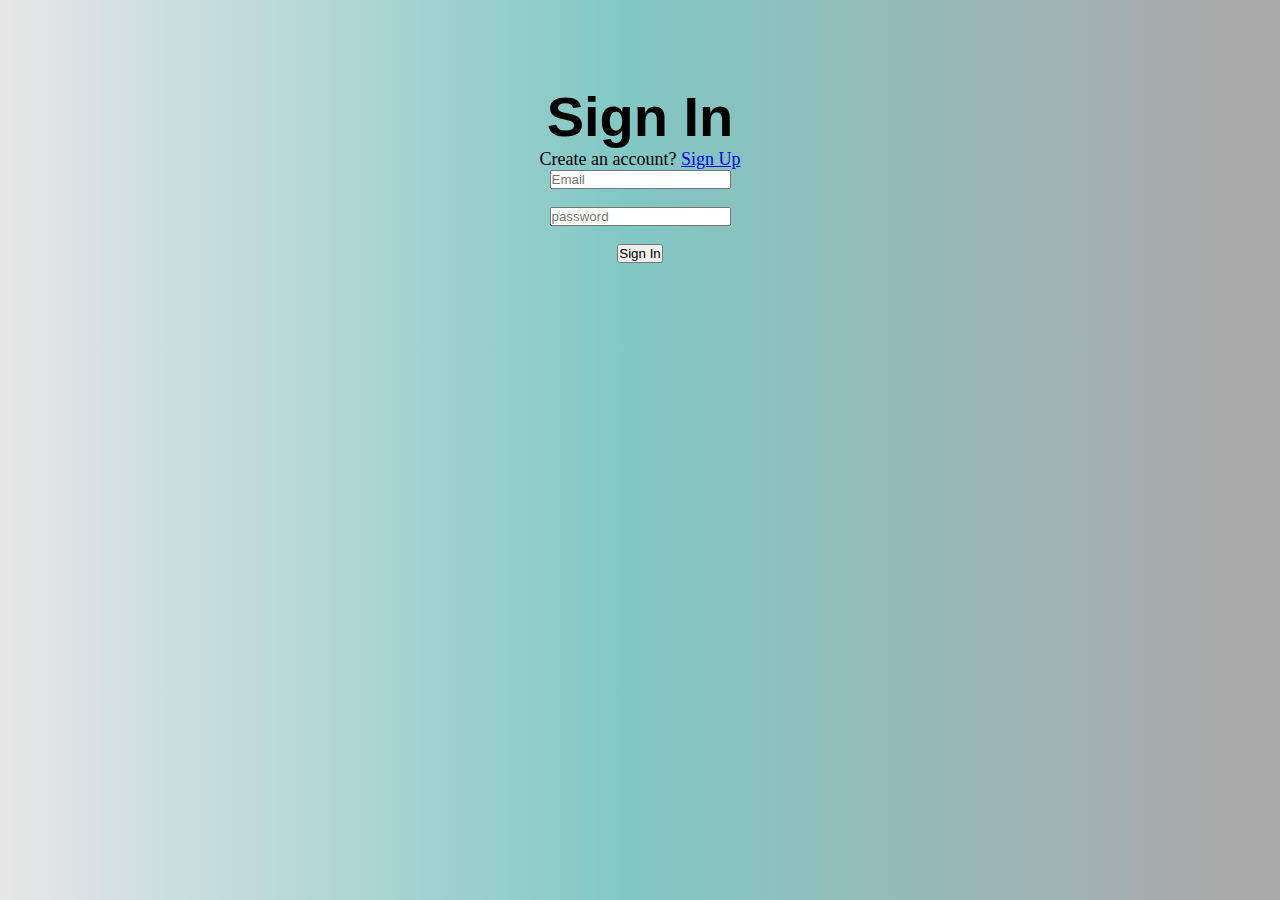
<file: index.html>
<!DOCTYPE html>
<html lang="en">
<head>
    <meta charset="UTF-8">
    <meta http-equiv="X-UA-Compatible" content="IE=edge">
    <meta name="viewport" content="width=device-width, initial-scale=1.0">
    <title>Document</title>
    <link rel="stylesheet" href="./SignIn.css">
</head>
<body>
   <div class="mainCont">
       <div class="cardCont">
            <div class="topDisp">
                <h1 style="font-size: 3.5em; font-family: Calibri, 'Trebuchet MS', sans-serif">Sign In</h1>
                <p style="font-size: 18px; font-family: 'Courier New;" >Create an account? <a style="font-size: 18px; font-family: 'Courier New; text-decoration: none;"  href="./SignUp.html">Sign Up</a></p>
            </div>
            <div class="fromCont">
                <input type="email" name="emailAddress" id="emailAddress" placeholder="Email"> 
                <br>
                <input type="password" name="password" id="password" placeholder="password"> 
                <br>
                <input type="button" value="Sign In" id="SignInBtn">
            </div>
        </div>
   </div>
</body>
</html>
</file>
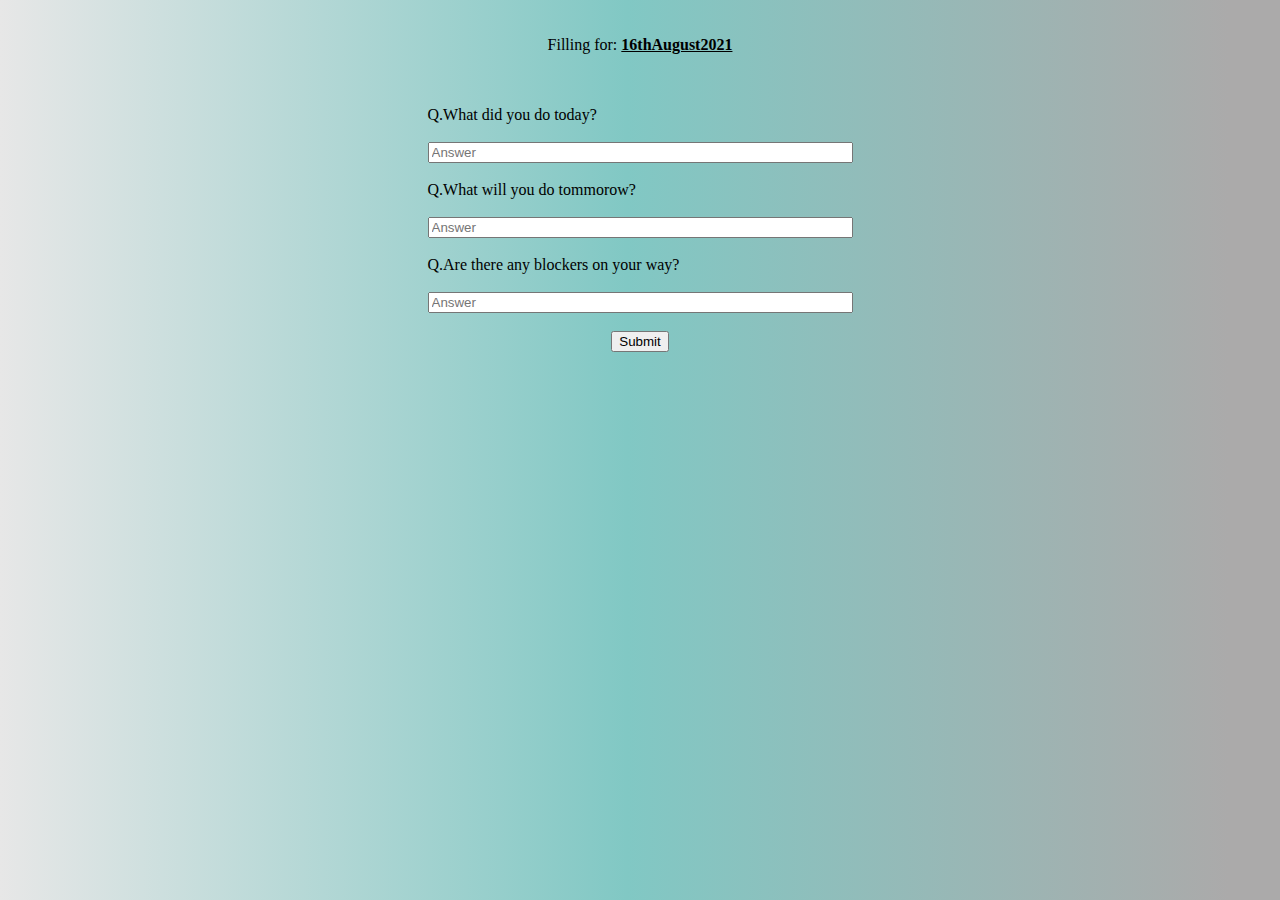
<file: MemberView.html>
<!DOCTYPE html>
<html lang="en">
<head>
    <meta charset="UTF-8">
    <meta http-equiv="X-UA-Compatible" content="IE=edge">
    <meta name="viewport" content="width=device-width, initial-scale=1.0">
    <title>MemberView</title>
    <link rel="stylesheet" href="./MemberView.css">
</head>
<body>
    <div class="mainCont">
<div class="Cont1">
    <p>Filling for: <b><ins>16thAugust2021</ins></b></p> 
    
</div>
<div class="Cont2">
    <br><br>
    Q.What did you do today?<br><br>
    <input type="text" size="50px" placeholder="Answer">
    <br><br>
    Q.What will you do tommorow?<br><br>
    <input type="text" size="50px" placeholder="Answer">
    <br><br>
    Q.Are there any blockers on your way?<br><br>
    <input type="text" size="50px" placeholder="Answer">
    <br>
</div><br>
<div class="btns"></div>
<input type="button" value="Submit">

    </div>
    
</body>
</html>
</file>
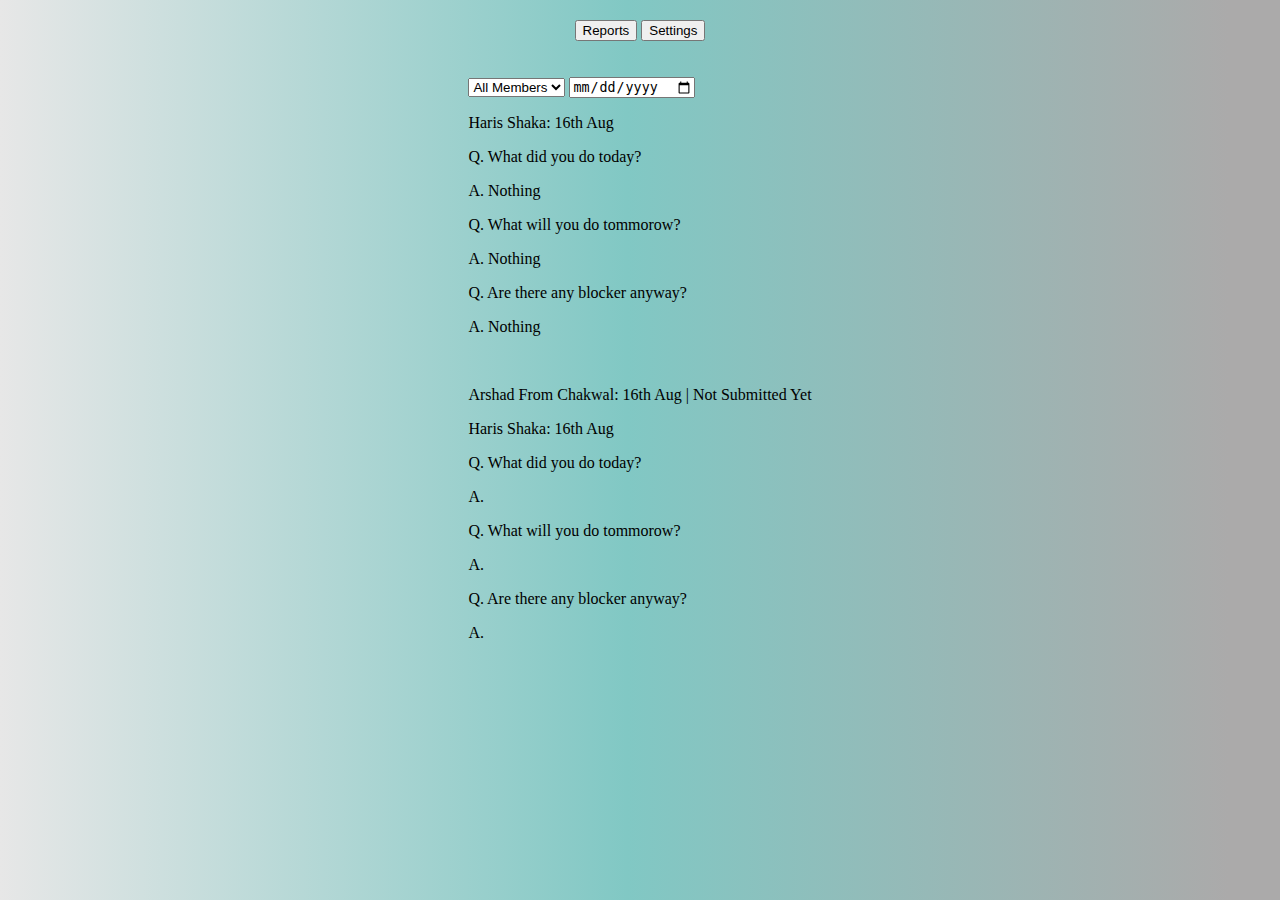
<file: OwnerView.html>
<!DOCTYPE html>
<html lang="en">
<head>
    <meta charset="UTF-8">
    <meta http-equiv="X-UA-Compatible" content="IE=edge">
    <meta name="viewport" content="width=device-width, initial-scale=1.0">
    <title>Owner View</title>
    <link rel="stylesheet" href="./OwnerView.css">
</head>
<body onload="onLoadFunc()">
    <div class="mainCont">
        <div class="Btns">
            <input type="button" value="Reports" onclick="showCss()" >
            <input type="button" value="Settings" onclick="cssChange()" >
        </div>
        <br><br>
        <div class="subCont1" id="subCont1" >
            <div class="dropDownCont">
                <select id="">
                        <option value="All Members">All Members</option>
                        <option value="Developers">Developers</option>
                        <option value="Maintaince">Maintaince</option>
                </select>
                <input type="date" name="" id="op">
            </div>
            <div class="questions">
                <div class="questionOne">
                    <p> Haris Shaka: 16th Aug </p>
                    <p>Q. What did you do today?</p>
                    <p>A. Nothing</p>
                    <p>Q. What will you do tommorow?</p>
                    <p>A. Nothing</p>
                    <p>Q. Are there any blocker anyway?</p>
                    <p>A. Nothing</p>
                </div>
                <br>
                <div class="questionTwo">
                    <p> Arshad From Chakwal: 16th Aug | Not Submitted Yet </p>
                    <p> Haris Shaka: 16th Aug </p>
                    <p>Q. What did you do today?</p>
                    <p>A. </p>
                    <p>Q. What will you do tommorow?</p>
                    <p>A. </p>
                    <p>Q. Are there any blocker anyway?</p>
                    <p>A. </p>
                </div>
            </div>
        </div>



        <div class="subCont2" id="subCont2">
            <div class="questionsCont" id="questionsCont">
                <h3>Questions:</h3>
                <input type="text" size="50" placeholder="What did you do today?" /><br><br>
                <input type="text" size="50" placeholder="What will you do tommorow?" /><br><br>
                <input type="text" size="50"  placeholder="Are there any blockers in your way?" />
            </div>
            <div class="reminderCont" id="reminderCont">
                <h3>Reminder Time:</h3>
                <input type="time">
                <input type="checkbox" checked/>Exclude Weekends
            </div>
            <div class="membersCont" id="membersCont">
                <h3>Members:</h3>
                <input type="email" size="50"  placeholder="Add Members" />
                <input type="button" value="Add"><br><br>
            </div>
            <div class="btnsCont" id="btnsCont">
                <input type="button" value="Save Changes"> 
                <input type="button" value="Cancel">
                <input type="button" value="Delete Team">

            </div>
        </div>
    </div>

        <script src="./OwnerView.js"></script>
    </body>
</html>
</file>
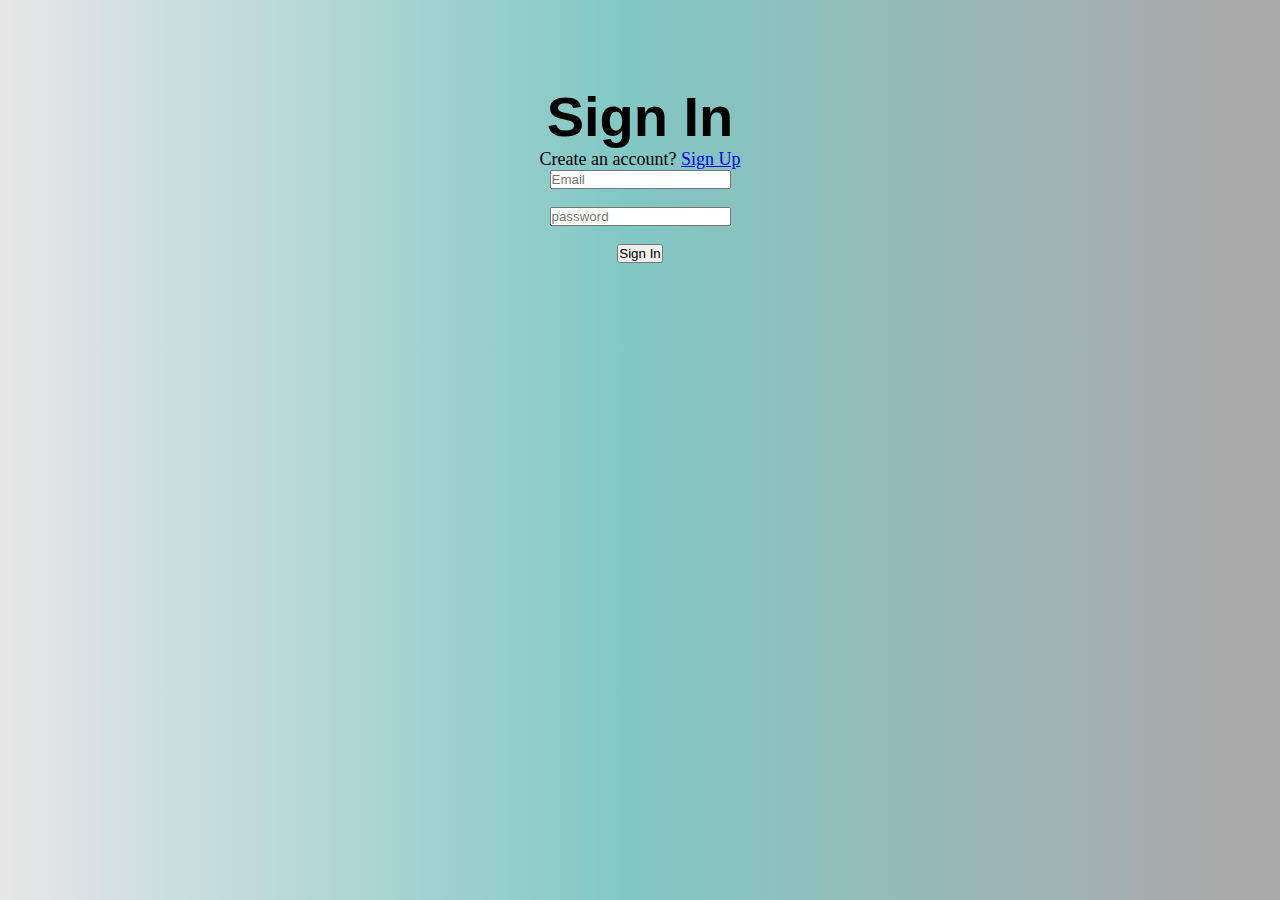
<file: SignIn.html>
<!DOCTYPE html>
<html lang="en">
<head>
    <meta charset="UTF-8">
    <meta http-equiv="X-UA-Compatible" content="IE=edge">
    <meta name="viewport" content="width=device-width, initial-scale=1.0">
    <title>Document</title>
    <link rel="stylesheet" href="./SignIn.css">
</head>
<body>
   <div class="mainCont">
       <div class="cardCont">
            <div class="topDisp">
                <h1 style="font-size: 3.5em; font-family: Calibri, 'Trebuchet MS', sans-serif">Sign In</h1>
                <p style="font-size: 18px; font-family: 'Courier New;" >Create an account? <a style="font-size: 18px; font-family: 'Courier New; text-decoration: none;"  href="./SignUp.html">Sign Up</a></p>
            </div>
            <div class="fromCont">
                <input type="email" name="emailAddress" id="emailAddress" placeholder="Email"> 
                <br>
                <input type="password" name="password" id="password" placeholder="password"> 
                <br>
                <input type="button" value="Sign In" id="SignInBtn">
            </div>
        </div>
   </div>
</body>
</html>
</file>
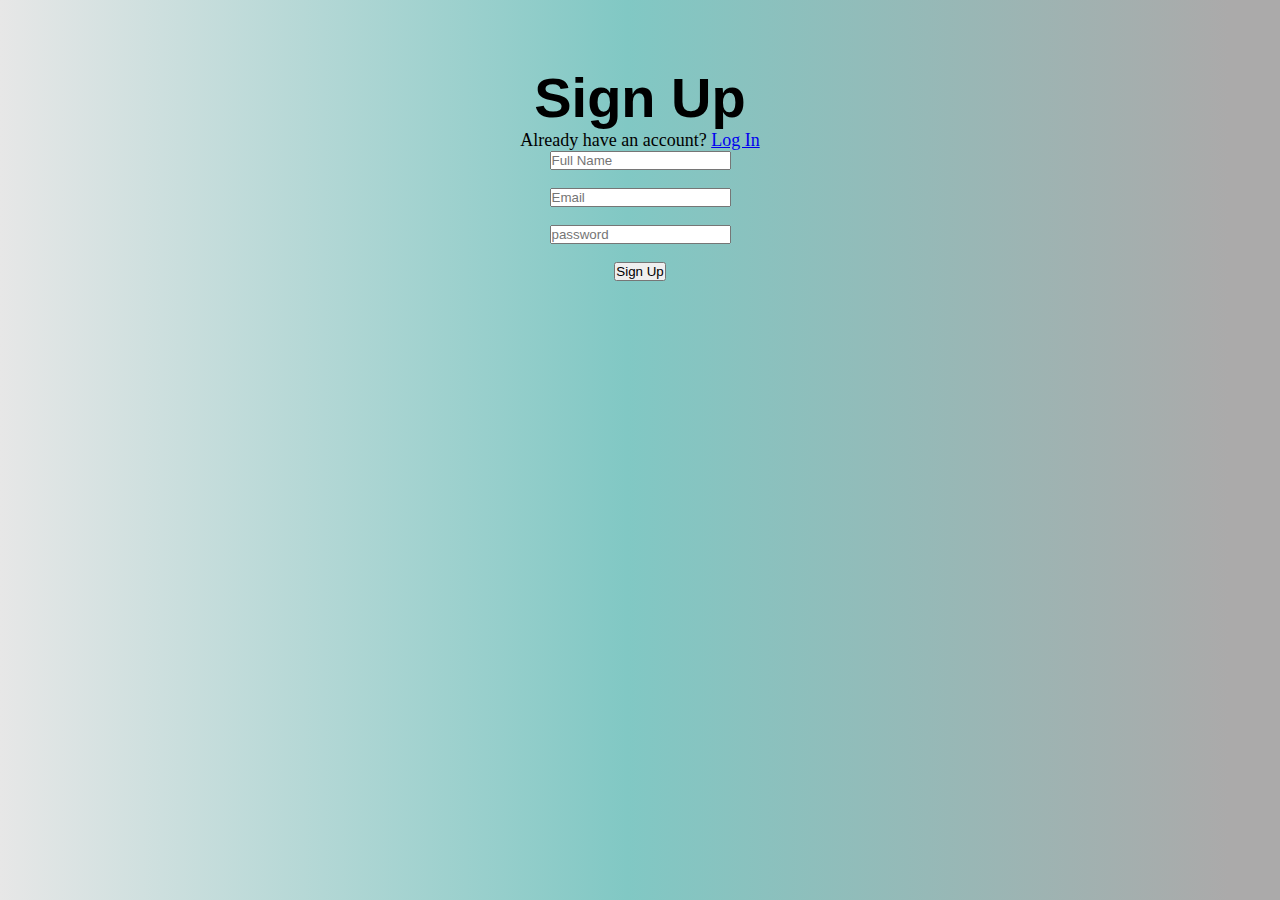
<file: SignUp.html>
<!DOCTYPE html>
<html lang="en">
<head>
    <meta charset="UTF-8">
    <meta http-equiv="X-UA-Compatible" content="IE=edge">
    <meta name="viewport" content="width=device-width, initial-scale=1.0">
    <title>Document</title>
    <link rel="stylesheet" href="./SignUp.css">
</head>
<body>
   <div class="mainCont">
       <div class="cardCont">
            <div class="topDisp">
                <h1 style="font-size: 3.5em; font-family: Calibri, 'Trebuchet MS', sans-serif">Sign Up</h1>
                <p style="font-size: 18px; font-family: 'Courier New;" >Already have an account? <a style="font-size: 18px; font-family: 'Courier New; text-decoration: none;"  href="./SignIn.html">Log In</a></p>
            </div>
            <div class="fromCont">
                <input type="text" name="fullName" id="fullName" placeholder="Full Name"> 
                <br>
                <input type="email" name="emailAddress" id="emailAddress" placeholder="Email"> 
                <br>
                <input type="password" name="password" id="password" placeholder="password"> 
                <br>
                <input type="button" value="Sign Up" id="signUpBtn">
            </div>
        </div>
   </div>
</body>
</html>
</file>
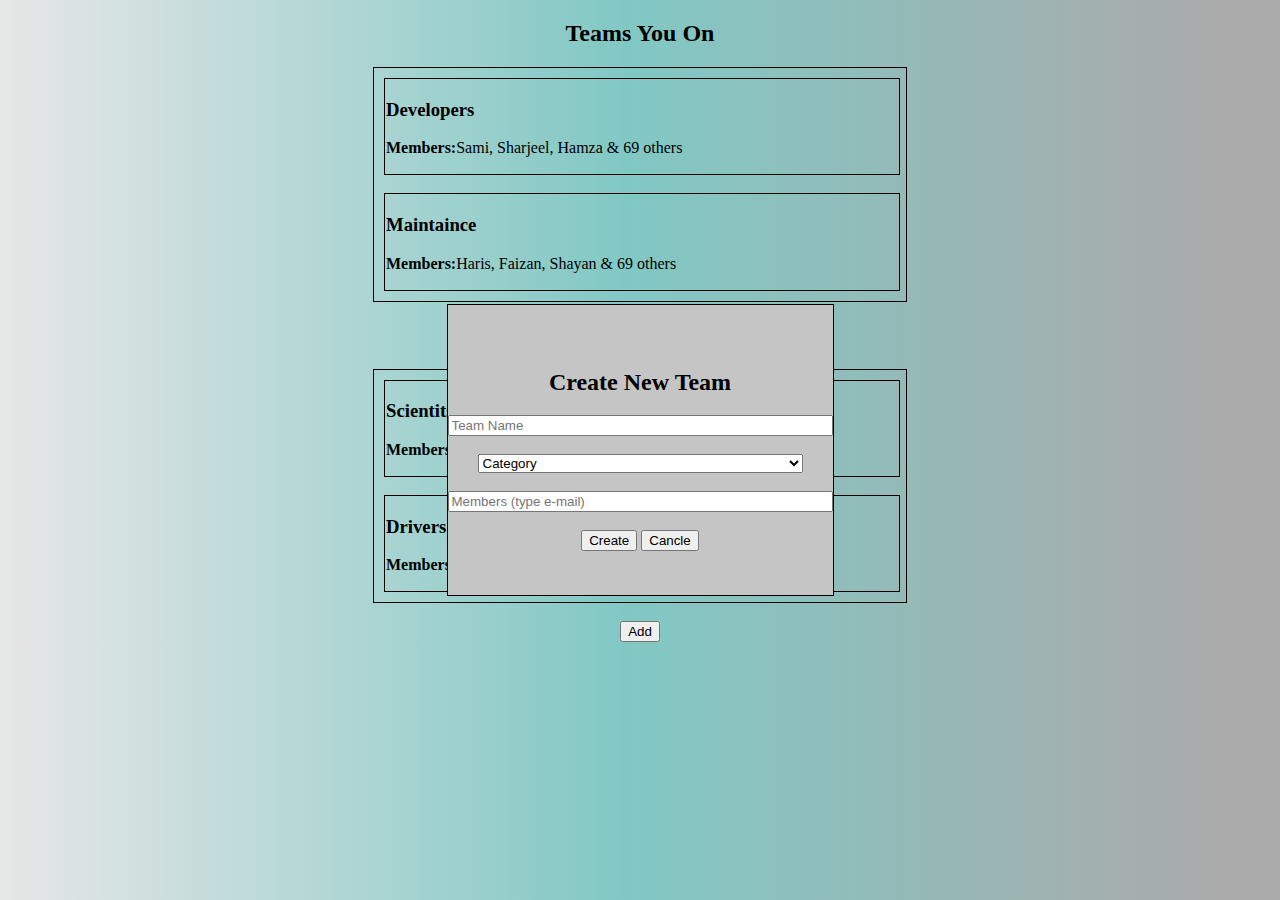
<file: Teams.html>
<!DOCTYPE html>
<html lang="en">
<head>
    <meta charset="UTF-8">
    <meta http-equiv="X-UA-Compatible" content="IE=edge">
    <meta name="viewport" content="width=device-width, initial-scale=1.0">
    <title>Teams</title>
    <link rel="stylesheet" href="./Team.css">
</head>
<body>
    <div class="createNTCont" id="createNTCont">
        <div class="createNewTeam">
            <h2>Create New Team</h2>
            <input type="text" size="45" placeholder="Team Name" name="" id="teamName">
            <br>
            <select style="width: 325px;" name="createNewTeam"  id="">
                <!-- <optgroup label="Category"> -->
                    <option value="1">Category</option>
                    <option value="1">1</option>
                    <option value="2">2</option>
                    <option value="3">3</option>
                    <option value="4">4</option>
                <!-- </optgroup> -->
            </select>
            <br>
            <input type="email" size="45" placeholder="Members (type e-mail)" id="">
            <br>
            <div class="Btns">
                <input type="button" value="Create" onclick="cssChange()" >
                <input type="button" value="Cancle" onclick="cssChange()" >
            </div>
        </div>
    </div>
    <div class="mainCont">
        <h2>Teams You On</h2>
        <div class="subCont1">
            <div class="teamOwn1">
                <h3>Developers</h3>
                <p><b>Members:</b>Sami, Sharjeel, Hamza & 69 others</p>
            </div>
            <br>
            <div class="teamOwn2">
                <h3>Maintaince</h3>
                <p><b>Members:</b>Haris, Faizan, Shayan & 69 others</p>
            </div>
        </div>
        <h2>Team You're Part</h2>
        <div class="subCont2">
            <div class="teamPart1">
                <h3>Scientits</h3>
                <p><b>Members:</b>You, Sharjeel, Hamza & 3 others</p>
            </div>
            <br>
            <div class="teamPart2">
                <h3>Drivers</h3>
                <p><b>Members:</b>You, Sharjeel, Hamza & 3 others</p>
            </div>
        </div>
        <br>
        <button onclick="showCss()">Add</button>
    </div>

    <script src="./Team.js"></script>
</body>
</html>
</file>
<file: SignIn.css>
*{
    margin: 0px;
    padding: 0px;
    z-index: 0px;
}

body{
    background: rgb(231,231,231);
background: linear-gradient(90deg, rgba(231,231,231,1) 0%, rgba(129,200,196,1) 49%, rgba(171,170,170,1) 96%);
}

.mainCont{
    display: flex;
    flex-direction: column;
    align-items: center;
    justify-content: center;
}

.cardCont{
    width: 360px;
    height: 346px;
    display: flex;
    flex-direction: column;
    align-items: center;
    justify-content: center;
}
.fromCont{
    display: flex;  
    flex-direction: column;
    align-items: center;
    justify-content: center;
    
}

.topDisp{
    display: flex;  
    flex-direction: column;
    align-items: center;
    justify-content: center;
}
</file>
<file: MemberView.css>
body{
    padding: 0px;
    margin: 0px;
    z-index: 0px;
    background: rgb(231,231,231);
    background: linear-gradient(90deg, rgba(231,231,231,1) 0%, rgba(129,200,196,1) 49%, rgba(171,170,170,1) 96%);
}
.mainCont{
    height: 100%;
    display: flex;
    flex-direction: column;
    justify-content: center;
    align-items: center;
    padding: 20px;
    
}
</file>
<file: OwnerView.css>
body{
    padding: 0px;
    margin: 0px;
    z-index: 0px;
    background: rgb(231,231,231);
    background: linear-gradient(90deg, rgba(231,231,231,1) 0%, rgba(129,200,196,1) 49%, rgba(171,170,170,1) 96%);
}
.mainCont{
    height: 100%;
    display: flex;
    flex-direction: column;
    justify-content: center;
    align-items: center;
    padding: 20px;
    
}
</file>
<file: SignUp.css>
*{
    margin: 0px;
    padding: 0px;
    z-index: 0px;
}

body{
    background: rgb(231,231,231);
background: linear-gradient(90deg, rgba(231,231,231,1) 0%, rgba(129,200,196,1) 49%, rgba(171,170,170,1) 96%);
}

.mainCont{
    display: flex;
    flex-direction: column;
    align-items: center;
    justify-content: center;
}

.cardCont{
    width: 360px;
    height: 346px;
    display: flex;
    flex-direction: column;
    align-items: center;
    justify-content: center;
}
.fromCont{
    display: flex;  
    flex-direction: column;
    align-items: center;
    justify-content: center;
    
}

.topDisp{
    display: flex;  
    flex-direction: column;
    align-items: center;
    justify-content: center;
}
</file>
<file: Team.css>
body{
    margin: 0px;
    padding: 0px;
    z-index: 0px;
    background: rgb(231,231,231);
background: linear-gradient(90deg, rgba(231,231,231,1) 0%, rgba(129,200,196,1) 49%, rgba(171,170,170,1) 96%);
}

.mainCont{
    height: 100%;
    display: flex;
    flex-direction: column;
    justify-content: center;
    align-items: center;
}

.subCont1{
    border: 1px solid rgb(0, 0, 0);
    padding: 10px;
    width: 40vw;
}

.subCont2{
    border: 1px solid rgb(0, 0, 0);
    padding: 10px;
    width: 40vw;
}

.teamOwn1{
    border: 1px solid rgb(0, 0, 0);
    padding: 1px;
    width: 40vw;
}

.teamOwn2{
    border: 1px solid rgb(0, 0, 0);
    padding: 1px;
    width: 40vw;
}


.teamPart1{
    border: 1px solid rgb(0, 0, 0);
    padding: 1px;
    width: 40vw;
    }

.teamPart2{
    border: 1px solid rgb(0, 0, 0);
    padding: 1px;
    width: 40vw;

}
.createNTCont{
    display: flex;
    justify-content: center;
    align-items: center;
    height: 100vh;
    width: 100vw;
    position: absolute;
}



.createNewTeam{
    position: relative;
    border: 1px solid black;
    background: rgb(197, 197, 197);
    display: flex;
    flex-direction: column;
    justify-content: center;
    align-items: center;
    padding: 20px;
    width: 345px;
    height: 250px;
    /* display: inline; */

}
</file>
